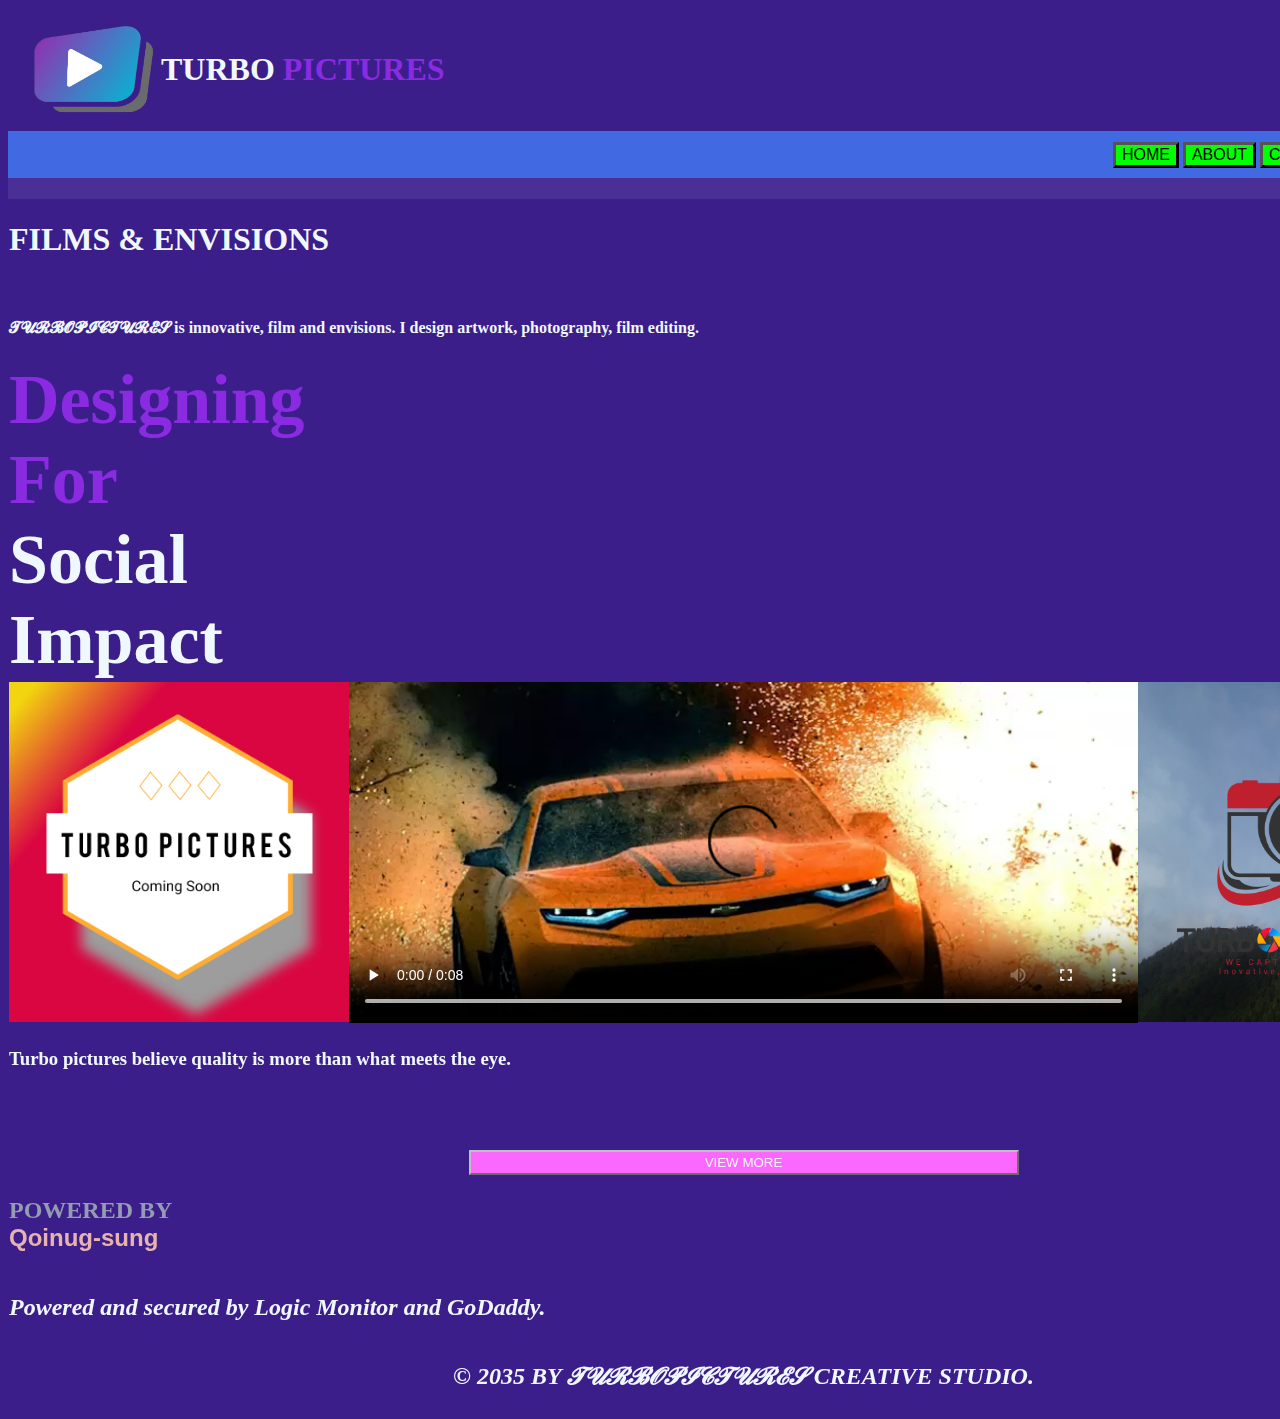
<file: index.html>
<!DOCTYPE html>
<html lang="en">
<head>
    <meta charset="UTF-8">
    <meta http-equiv="X-UA-Compatible" content="IE=edge">
    <meta name="viewport" content="width=device-width, initial-scale=1.0">
    <link rel="icon" href="Images/Turbo_Pictures-CROP-removebg-preview.png" type="image/x-icon">
    <link rel="stylesheet" href="index.css">
    <title>Turbo Pictures</title>
</head>

<body>
    <table>
        <tr>
            <th rowspan="2" class="Logo">
                <img src="Images/Turbo_Pictures-CROP-removebg-preview.png" alt="Logo Not found">
            </th>
            <th>
                <h1 class="Name">
                    TURBO
                    <div class="Name_end">
                        PICTURES
                    </div>
                </h1>
            </th>
        </tr>

        <tr></tr>

        <tr>
            <th colspan="2" class="menu_bar">
                <li class="menu_btn">
                    <button type="button" onclick="window.location.href=' ';">
                        HOME
                    </button>

                    <button type="button" onclick="window.location.href='https://skullfirelegendary.github.io/Turbo-Pictures/about.html';">
                        ABOUT
                    </button>
    
                    <button type="button" onclick="window.location.href='https://skullfirelegendary.github.io/Turbo-Pictures/contact.html';">
                        CONTACT
                    </button>
    
                    <button type="button" onclick="window.location.href='https://skullfirelegendary.github.io/Turbo-Pictures/portfolio.html';">
                        Portfolio
                    </button>
                </li>
            </th>
        </tr>

        <tr>
            <th colspan="2" class="submenu_bar">
            </th>
        </tr>

        <tr>
            <td colspan="2">
                <h1>FILMS & ENVISIONS</h1>

                <br>

                <h4>
                    𝓣𝓤𝓡𝓑𝓞𝓟𝓘𝓒𝓣𝓤𝓡𝓔𝓢 is innovative, film and
                    envisions. I design artwork, photography, film editing.
                </h4>
            </td>            
        </tr>

        <tr>
            <td colspan="2">
                <b>
                    <div class="intro_left">
                        Designing
                        <br>
                        For 
                        <div class="intro_left_end">
                            Social
                            <br>
                            Impact  
                        </div>
                    </div>  
                </b>
            </td>
        </tr>

        <tr>
            <td colspan="2">
                <div class="feature">
                    <div class="image1">
                        <img src="Images/soon.jpg" alt="Coming Soon">
                    </div>
    
                    <div>
                        <video autoplay controls oncontextmenu="return false" controlsList="nodownload" frameborder="0" allow="accelerometer;">
                            <source src="Videos/Turbo Pictures slide.mp4">
                        </video>
                    </div>
    
                    <div class="image2">
                        <img src="Images/logo11_23_11321.png" alt="Logo and Slogan">
                    </div>
                </div>             
            </td>
        </tr>
        
        <tr>
            <td colspan="2">
                <h3>
                    Turbo pictures believe quality is more than what meets the eye.
                    <div class="Order-btn">
                        <button type="button" onclick="window.location.href='https://www.freelancer.com/u/TURBOPICTURES';">
                            <div class="Order">
                                MAKE
                            </div>
                            <br>
                            ORDER NOW
                        </button>
                    </div>
                </h3>
            </td>
        </tr>

        <tr>
            <td colspan="2">
                <div class="View_More">
                    <button class="View_More-btn" type="button" onclick="window.location.href='https://skullfirelegendary.github.io/Turbo-Pictures/viewmore.html';">
                        VIEW MORE
                    </button>
                </div>                
            </td>
        </tr>

        <tr>
            <td colspan="2">
                <h2>
                    <b>
                        <div class="Powered">
                            POWERED BY
                            <div class="Powered_by">
                                Qoinug-sung
                            </div>
                        </div>
                    </b>
                </h2>
            </td>
        </tr>

        <tr>
            <td colspan="2">
                <h2>
                    <I>
                        <powered>
                            Powered and secured by Logic Monitor and GoDaddy.
                        </powered>
                    </I>
                </h2>
            </td>
        </tr>
        <tr>
            <td colspan="2">
                <footer>
                        <H2>
                            <I>
                                © 2035 BY 𝓣𝓤𝓡𝓑𝓞𝓟𝓘𝓒𝓣𝓤𝓡𝓔𝓢 CREATIVE STUDIO.
                            </I>
                        </H2>
                </footer>
            </td>
        </tr>
    </table>
    
</body>
</html>
</file>
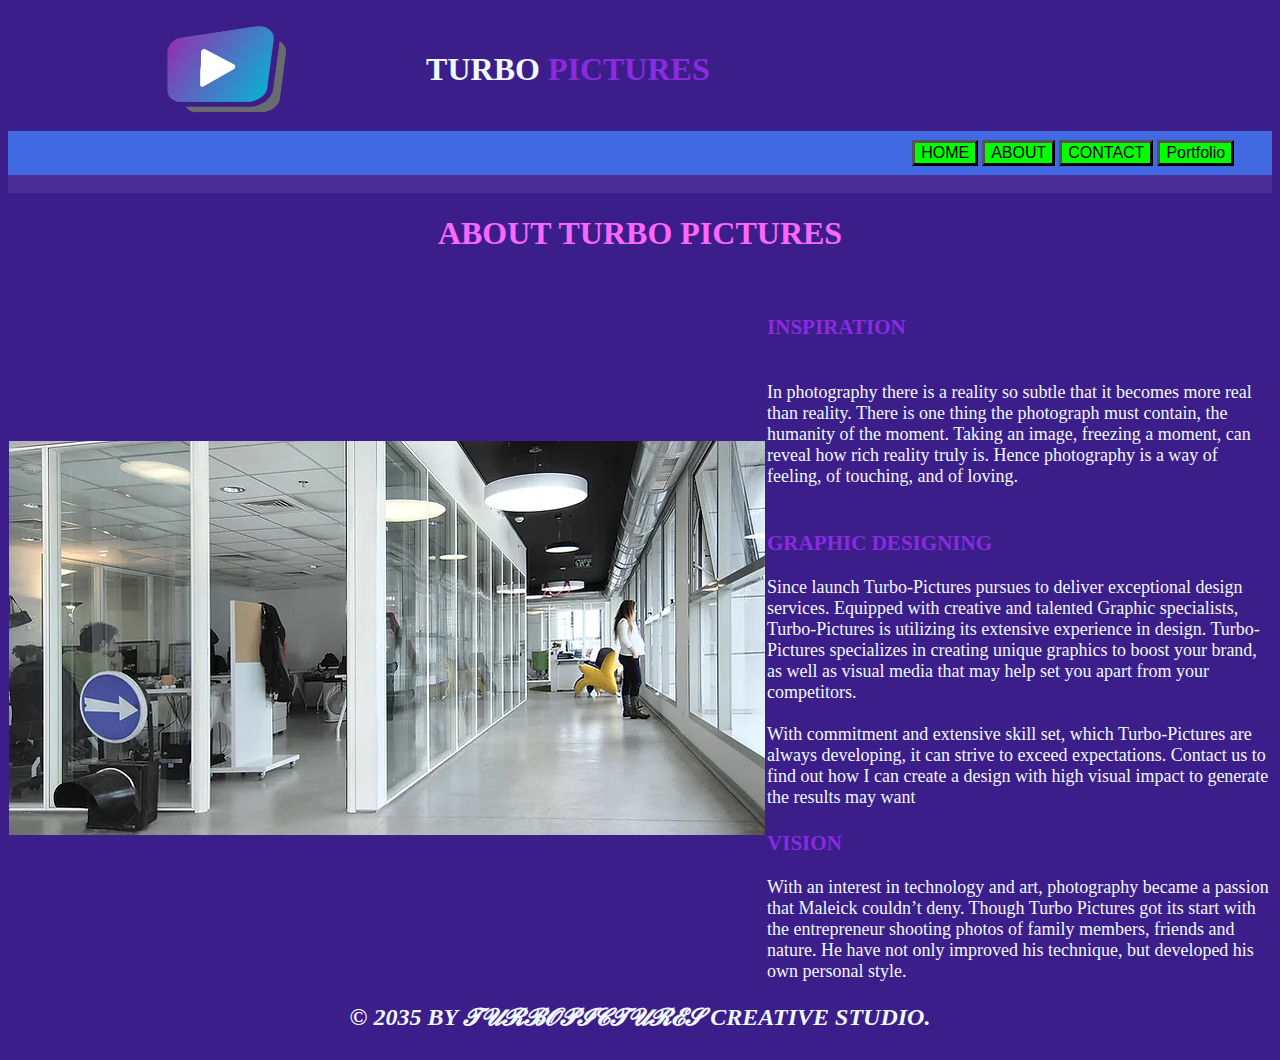
<file: about.html>
<!DOCTYPE html>
<html lang="en">
    <head>
        <meta charset="UTF-8">
        <meta http-equiv="X-UA-Compatible" content="IE=edge">
        <meta name="viewport" content="width=device-width, initial-scale=1.0">
        <link rel="icon" href="Images/Turbo_Pictures-CROP-removebg-preview.png" type="image/x-icon">
        <link rel="stylesheet" href="index.css">
        <title>Turbo Pictures</title>
    </head>
    <body>
        <table>
            <tr>
                <th rowspan="2" class="Logo">
                    <img src="Images/Turbo_Pictures-CROP-removebg-preview.png" alt="Logo Not found">
                </th>
                <th colspan="2">
                    <h1 class="Name">
                        TURBO
                        <div class="Name_end">
                            PICTURES
                        </div>
                    </h1>
                </th>
            </tr>
    
            <tr></tr>
    
            <tr>
                <th colspan="3" class="menu_bar">
                    <li class="menu_btn">
                        <button type="button" onclick="window.location.href='https://skullfirelegendary.github.io/Turbo-Pictures/';">
                            HOME
                        </button>
    
                        <button type="button" onclick="window.location.href='';">
                            ABOUT
                        </button>
        
                        <button type="button" onclick="window.location.href='https://skullfirelegendary.github.io/Turbo-Pictures/contact.html';">
                            CONTACT
                        </button>
        
                        <button type="button" onclick="window.location.href='https://skullfirelegendary.github.io/Turbo-Pictures/portfolio.html';">
                            Portfolio
                        </button>
                    </li>
                </th>
            </tr>
    
            <tr>
                <th colspan="3" class="submenu_bar">
                </th>
            </tr>
    
            <div class="contact-box">
                <tr>
                    <td class="header" colspan="3">
                        <center>    
                            <h1>ABOUT TURBO PICTURES</h1>
                            <br>
                        </center>
                    </td>            
                </tr>
    
                <tr>
                    <td rowspan="4" colspan="2" class="about">
                        <left>
                            <div class="about_us">
                                <img src="Images/turbo pictures creative studio.webp" alt="Image not found">
                            </div>
                        </left>
                    </td>
                </tr>
    
                
                <tr>
                    <td  class="about_info">
                        <h3 class="header3">INSPIRATION</h3>
                        <br>
                        In photography there is a reality so subtle that it becomes more real than reality. There is one thing the photograph must contain, the humanity of the moment. Taking an image, freezing a moment, can reveal how rich reality truly is. Hence photography is a way of feeling, of touching, and of loving.
                        <br>
                        <br>
                    </td>
                </tr>
    
                <tr>
                    <td class="about_info">
                        
                        <h3 class="header3">GRAPHIC DESIGNING</h3>
    
                        Since launch Turbo-Pictures pursues to deliver exceptional design services. Equipped with creative and talented Graphic specialists, Turbo-Pictures is utilizing its extensive experience in design. Turbo-Pictures specializes in creating unique graphics to boost your brand, as well as visual media that may help set you apart from your competitors.
                        <br>
                        <br>
                        With commitment and extensive skill set, which Turbo-Pictures are always developing, it can strive to exceed expectations. Contact us to find out how I can create a design with high visual impact to generate the results may want
                    </td>
                </tr>
    
                <tr>
                    <td class="about_info">
                        <h3 class="header3">VISION</h3>
                        With an interest in technology and art, photography became a passion that Maleick couldn’t deny. Though Turbo Pictures got its start with the entrepreneur shooting photos of family members, friends and nature. He have not only improved his technique, but developed his own personal style. 
                    </td>
                </tr>
            </div>
    
            <tr>
                <td colspan="3">
                    <footer>
                            <H2>
                                <I>
                                    © 2035 BY 𝓣𝓤𝓡𝓑𝓞𝓟𝓘𝓒𝓣𝓤𝓡𝓔𝓢 CREATIVE STUDIO.
                                </I>
                            </H2>
                    </footer>
                </td>
            </tr>
        </table>    
    </body>
</html>
</file>
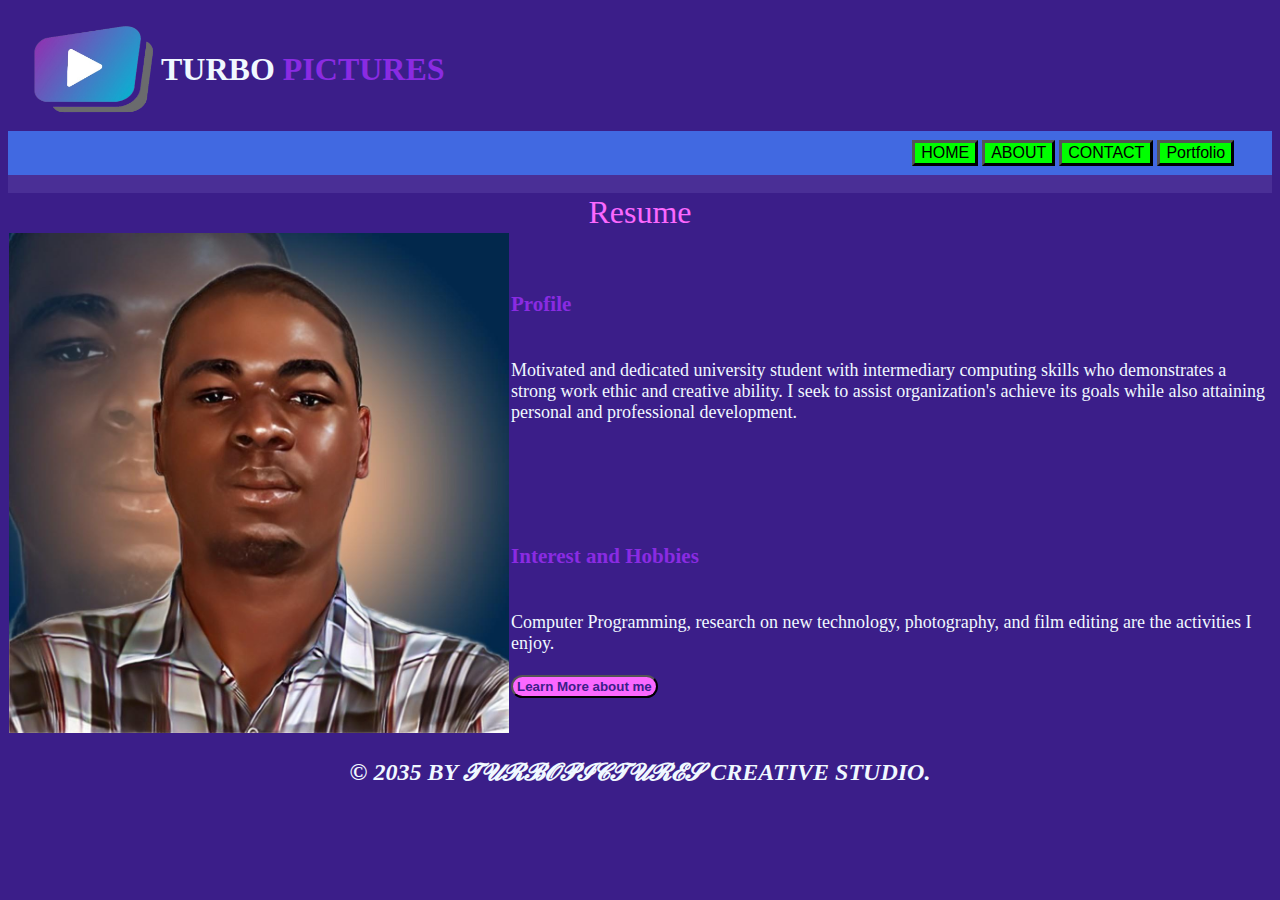
<file: portfolio.html>
<!DOCTYPE html>
<html lang="en">
<head>
    <meta charset="UTF-8">
    <meta http-equiv="X-UA-Compatible" content="IE=edge">
    <meta name="viewport" content="width=device-width, initial-scale=1.0">
    <link rel="icon" href="Images/Turbo_Pictures-CROP-removebg-preview.png" type="image/x-icon">
    <link rel="stylesheet" href="boxicons-2.1.4/css/boxicons.css">
    <link rel="stylesheet" href="index.css">
    <title>Turbo-Pictures | About-Entrepreneur</title>
</head>
<style>
    .More{
    font-weight: bold;
    color: #3b1e89;
    background-color: #fb68ff;
    border-radius: 20px;
    padding: 2px 4px;
}
</style>
<body>
    <table>
        <tr>
            <th rowspan="2" class="Logo">
                <img src="Images/Turbo_Pictures-CROP-removebg-preview.png" alt="Logo Not found">
            </th>
            <th colspan="3">
                <h1 class="Name">
                    TURBO
                    <div class="Name_end">
                        PICTURES
                    </div>
                </h1>
            </th>
        </tr>

        <tr></tr>

        <tr>
            <th colspan="4" class="menu_bar">
                <li class="menu_btn">
                    <button type="button" onclick="window.location.href='https://skullfirelegendary.github.io/Turbo-Pictures/';">
                        HOME
                    </button>

                    <button type="button" onclick="window.location.href='https://skullfirelegendary.github.io/Turbo-Pictures/about.html';">
                        ABOUT
                    </button>
    
                    <button type="button" onclick="window.location.href='https://skullfirelegendary.github.io/Turbo-Pictures/contact.html';">
                        CONTACT
                    </button>
    
                    <button type="button" onclick="window.location.href='';">
                        Portfolio
                    </button>
                </li>
            </th>
        </tr>

        <tr>
            <th colspan="4" class="submenu_bar"></th>
        </tr>

        <div class="contact-box">
            <tr>
                <td class="header" colspan="3">
                    <center id="title">
                        Resume
                    </center>
                </td>
            </tr>
            <tr>
                <td rowspan="3" colspan="2" class="portfolio">
                    <img src="Images/Handsome Model Maleick.jpg" alt="Image not found">
                </td>
            </tr>

            <tr>
                <td class="about_info">
                    <h3 class="header3">Profile</h3>
                    <br>
                    Motivated and dedicated university student with intermediary 
                    computing skills who demonstrates a strong work ethic and 
                    creative ability. I seek to assist organization's achieve its goals while also attaining 
                    personal and professional development.  

                    <br>
                    <br>
                </td>
            </tr>

            <tr>
                <td class="about_info">
                    <h3 class="header3">Interest and Hobbies</h3>
                    <br>
                    Computer Programming, research on new technology, photography, and film editing are the activities I enjoy. 

                    <br>
                    <br>
                    <button type="button" class="More" onclick="window.location.href='https://skullfirelegendary.github.io/Maleick-Personal-Website-1.0v-/Codes/';">Learn More about me</button>
                </td>
            </tr>
        </div>
        <tr>
            <td colspan="3">
                <footer>
                        <H2>
                            <I>
                                © 2035 BY 𝓣𝓤𝓡𝓑𝓞𝓟𝓘𝓒𝓣𝓤𝓡𝓔𝓢 CREATIVE STUDIO.
                            </I>
                        </H2>
                </footer>
            </td>
        </tr>
    </table>
</body>
</html>
</file>
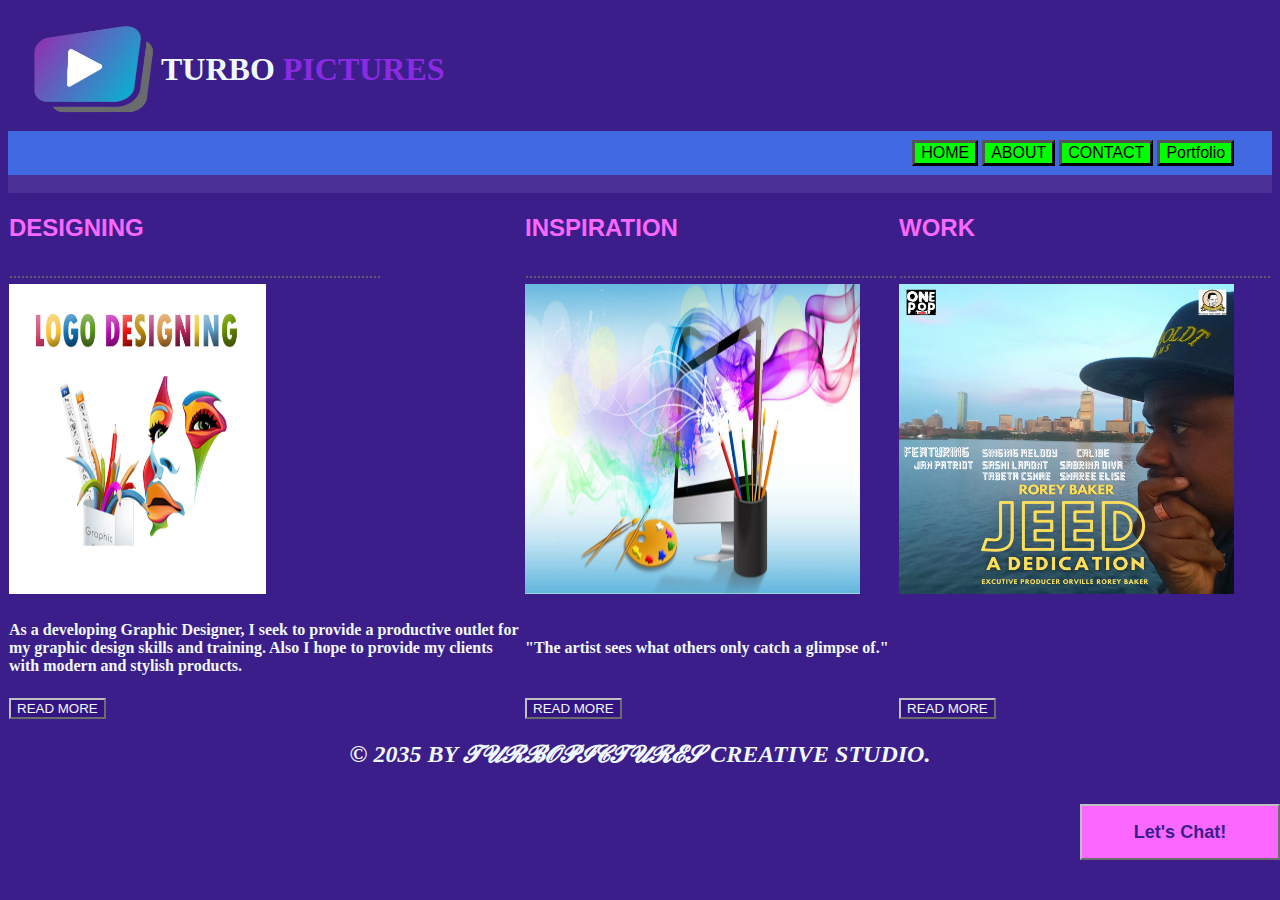
<file: viewmore.html>
<!DOCTYPE html>
<html lang="en">
<head>
    <meta charset="UTF-8">
    <meta http-equiv="X-UA-Compatible" content="IE=edge">
    <meta name="viewport" content="width=device-width, initial-scale=1.0">
    <link rel="icon" href="Images/Turbo_Pictures-CROP-removebg-preview.png" type="image/x-icon">
    <link rel="stylesheet" href="boxicons-2.1.4/css/boxicons.css">
    <link rel="stylesheet" href="index.css">
    <title>Turbo Pictures | More</title>
</head>

<body>
    <table>
        <tr>
            <th rowspan="2" class="Logo">
                <img src="Images/Turbo_Pictures-CROP-removebg-preview.png" alt="Logo Not found">
            </th>
            <th colspan="4">
                <h1 class="Name">
                    TURBO
                    <div class="Name_end">
                        PICTURES
                    </div>
                </h1>
            </th>
        </tr>

        <tr></tr>

        <tr>
            <th colspan="5" class="menu_bar">
                <li class="menu_btn">
                    <button type="button" onclick="window.location.href='https://skullfirelegendary.github.io/Turbo-Pictures/';">
                        HOME
                    </button>

                    <button type="button" onclick="window.location.href='https://skullfirelegendary.github.io/Turbo-Pictures/about.html';">
                        ABOUT
                    </button>
    
                    <button type="button" onclick="window.location.href='https://skullfirelegendary.github.io/Turbo-Pictures/contact.html';">
                        CONTACT
                    </button>
    
                    <button type="button" onclick="window.location.href='https://skullfirelegendary.github.io/Turbo-Pictures/portfolio.html';">
                        Portfolio
                    </button>
                </li>
            </th>
        </tr>

        <tr>
            <th colspan="5" class="submenu_bar"></th>
        </tr>
        
        <!-- Main container --> 
        <tr class="container">
            <td colspan="3" class="title">
                <h2>DESIGNING</h2>
            </td>
            <td class="title">
                <h2>INSPIRATION</h2>
            </td>
            <td class="title">
                <h2>WORK</h2>
            </td>
        </tr>
        <tr class="container">
            <td colspan="3">
                <h7>.............................................................................................</h7>
            </td>
            <td>
                <h7>.............................................................................................</h7>
            </td>
            <td>
                <h7>.............................................................................................</h7>
            </td>
        </tr>
        <tr class="container">
            <td colspan="3" class="projects">
                <img style="width:50%" src="Images/Logo-Designing.jpg" alt="Logo Designing">
            </td>

            <td class="projects">
                <img style="width:90%" src="Images/designing.jpg" alt="">
            </td>
            
            <td class="projects">
                <img style="width:90%" src="Images/Artwork.jpg" alt="">
            </td>
        </tr>
        <tr class="container">
            <td colspan="3">
                <h4>
                    As a developing Graphic Designer, I seek to provide a productive outlet for my graphic design skills and training. Also I hope to provide my clients with modern and stylish products.
                </h4>
            </td>
            <td>
                <h4>"The artist sees what others only catch a glimpse of."</h4>
            </td>
            <td>

            </td>
        </tr>
        <!--Main container  -->
        <tr class="container">
            <td colspan="3" class="Read_More">
                <button type="button" onclick="window.location.href='https://skullfirelegendary.github.io/Turbo-Pictures/project_sample.html';">
                    READ MORE
                </button>
            </td>

            <td class="Read_More">
                <button type="button" onclick="window.location.href='https://skullfirelegendary.github.io/Turbo-Pictures/project_sample.html';">
                    READ MORE
                </button>
            </td>

            <td class="Read_More">
                <button type="button" onclick="window.location.href='https://skullfirelegendary.github.io/Turbo-Pictures/project_sample.html';">
                    READ MORE
                </button>
            </td>
        </tr>
        
        <!--Second Main container  -->
        <tr class="container2">
            <td colspan="5" class="title">
                <h2>DESIGNING</h2>
                <h7>.............................................................................................</h7>
                <br>
                <br>
                <div class="projects">
                    <img src="Images/Logo-Designing.jpg" alt="Logo Designing">
                </div>

                <tr class="container2">
                    <td colspan="3" class="Read_More">
                        <button type="button" onclick="window.location.href='https://skullfirelegendary.github.io/Turbo-Pictures/project_sample.html';">
                            READ MORE
                        </button>
                    </td>
                </tr>
            </td>
        </tr>

        <tr class="container2">

            <td colspan="5" class="title">
                <h2>INSPIRATION</h2>
                <h7>.............................................................................................</h7>
                <br>
                <br>
                <div class="projects">
                    <img src="Images/designing.jpg" alt="">
                </div>

                <tr class="container2">
                    <td colspan="3"class="Read_More">
                        <button type="button" onclick="window.location.href='https://skullfirelegendary.github.io/Turbo-Pictures/project_sample.html';">
                            READ MORE
                        </button>
                    </td>
                </tr>
            </td>
        </tr>

        <tr class="container2">
            <td colspan="5" class="title">
                <h2>WORK</h2>
                <h7>.............................................................................................</h7>
                <br>
                <br>
                <div class="projects">
                    <img src="Images/Artwork.jpg" alt="">
                </div>
                <tr class="container2">
                    <td colspan="3" class="Read_More">
                        <button type="button" onclick="window.location.href='https://skullfirelegendary.github.io/Turbo-Pictures/project_sample.html';">
                            READ MORE
                        </button>
                    </td>
                </tr>
            </td>
        </tr>

        <tr>
            <td colspan="5">
                <footer>
                    <H2>
                        <I>
                            © 2035 BY 𝓣𝓤𝓡𝓑𝓞𝓟𝓘𝓒𝓣𝓤𝓡𝓔𝓢 CREATIVE STUDIO.
                        </I>
                    </H2>
                </footer>
            </td>
        </tr>
    </table>
    <div class="Lets_Chat">
        <button  type="button" style="position: fixed ;right:0px;bottom: 40px; width: 200px;height: 56px; font-weight: bolder; font-size: large;"  onclick="window.location.href='mailto:maleickproductions19@hotmail.com?subject=Lets do business.';">Let's Chat!</button>
    </div>
</body>
</html>
</file>
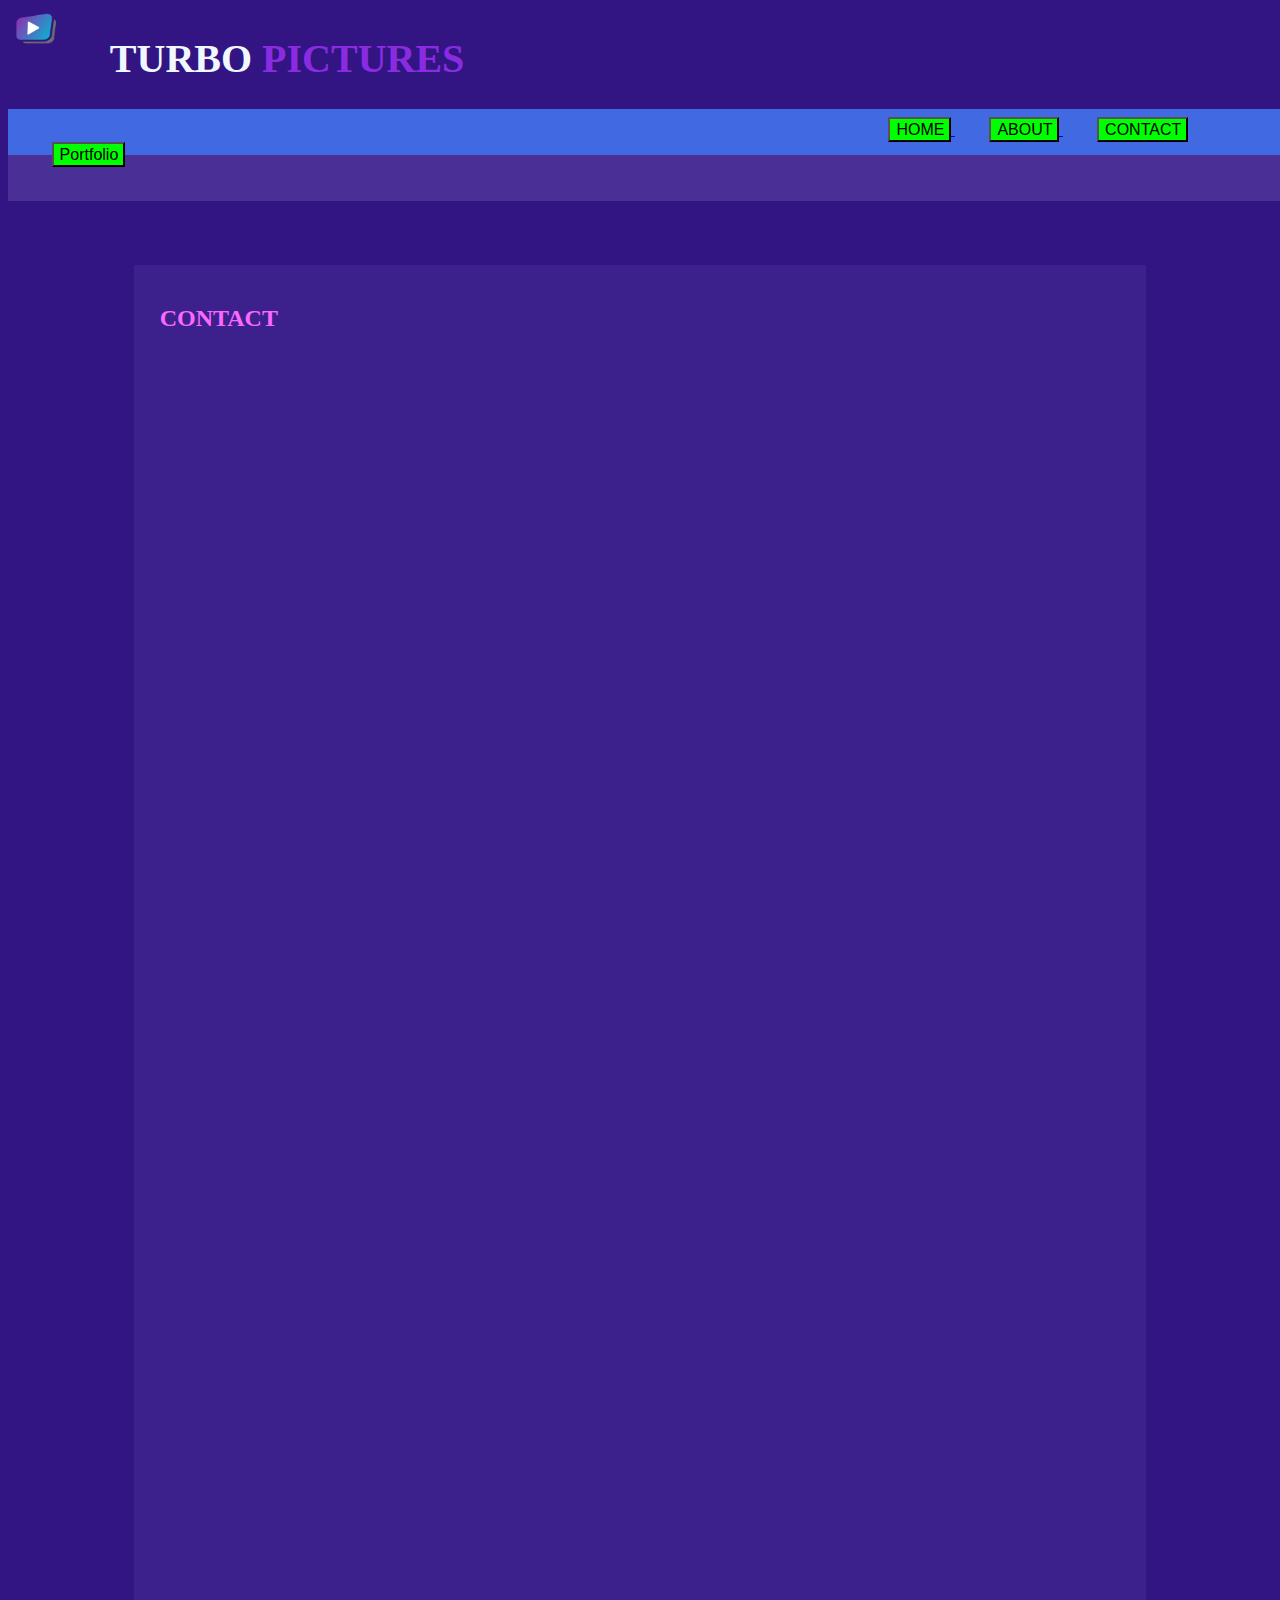
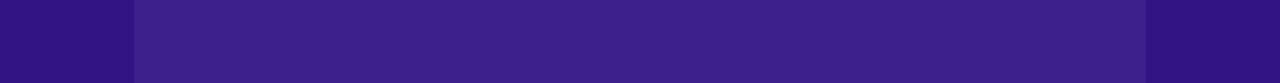
<file: website test2.html>
<html>
  <head>
    <meta name="viewport" content="width=device-width, initial-scale=1">
    <link rel="icon" href="Turbo_Pictures-CROP-removebg-preview.png"     type="image/x-icon">
    <title>Turbo Pictures</title>
    <body style="background-color: #321583;"></body>
      <b>
        <style>
          .container {
            align-items: left;
            justify-content: left;
          }
          img {
            max-width: 25%;
            max-height:15%;
            float: left;
          }
          .text {
            font-size: 125%;
            padding-left: 4.1%;
            padding-top: 0%;
            float: inline-start;
          }
          .menu_bar{
            width: 100%;
            height: 3.2%;
            background-color:royalblue;
            padding: 0.7%;
            align-content: baseline;
          }
          .submenu_bar{
            width: 100%;
            height: 3.2%;
            background-color:#4a2f96;
            padding: 0.7%;
            align-content: baseline;
          }
          .btn {
            font-size: 100%;
            background-color: lime;
            color: black;
            padding-right: 0.35%;
            padding-top: 0.15%;
          }/*Home*/
          .home {
            border-color: black;
            background-color: lime;
            color: black;
            margin-left: 68.96%;
          }
          .home:hover {
            background-color: #321583;
            color:blueviolet;
            cursor: pointer;
          }/*About */
          .about{
            border-color: black;
            background-color: lime;
            color: black;
            margin-left: 2.73%;
          }
          .about:hover {
            background-color: #321583;
            color:blueviolet;
          }
          /*Contact */
          .contact {
            border-color: black;
            background-color: lime;
            color: black;
            margin-left: 2.7%;
          }
          .contact:hover {
            background-color: #321583;
            color:blueviolet;
          }
          /*Portfolio */
          .portfolio{
            border-color: black;
            background-color: lime;
            color: black;
            margin-left : 2.75%;
          }
          .portfolio:hover {
            background-color: #321583;
            color:blueviolet;
          }
          .front_center{
            width: 80%;
            height: 80.2%;
            background-color:#3c208b;
            position: relative;top: 5%;left: 10%;
          }
          .img2{
            max-height:15%;
            width: 1000 ;
          }
          .text2{
            font-size: 20px;
            text-align: left;
            float: left;
          }
          img3{
            max-width: 25%;
            max-height:15%;
            float:right;
            padding-bottom : 50px;
          }
          /*Make an order */
          .Lets_Chat{
            border-color: silver;
            background-color: #fb68ff;
            color: #3b1e89;
            float: right;
          }
          .Lets_Chat:hover {
            cursor: pointer;
          }
          /*View more */
        .Read_More {
            border-color: silver;
            background-color: #321583;
            color: whitesmoke;
            margin-left: 40px;
            float: right;
          }
          .Read_More:hover {
            background-color: #fb68ff;
            color:whitesmoke;
            cursor: pointer;
          }
          .img4{
            max-width: 25%;
            max-height:15%;
            float:right;
            padding-bottom : 50px;
          }
          </style>
          </b>
          <div class="container">
            <div class="image">
              <a href="https://skullfirelegendary.github.io/Turbo-Pictures">
                <img width="50" height="40" src="Turbo_Pictures-CROP-removebg-preview.png">
              </a>
          </div>
          <div class="text">
            <h1><font style="color: aliceblue;">TURBO</font> <font style= "color: blueviolet;">PICTURES</style></font> </h1>
          </div>
        </div>
      </head>
    </body>
    <body>
      <div class="menu_bar">
        <div class=".btn">
          <div class="HOME:hover">
            <a href="https://skullfirelegendary.github.io/Turbo-Pictures">
              <button class="btn home">HOME</button>
            </a>
            <a href="https://skullfirelegendary.github.io/Turbo-Pictures/website test2.html">
              <button class="btn about">ABOUT</button>
            </a>
            <a href="">
              <button class="btn contact">CONTACT</button>
            </a>
            <a href="">
              <button class="btn portfolio">Portfolio</button>
            </a>
          </div>
        </div>
      </div>
      <div class="submenu_bar">
      </div>
        <div class="front_center">
          <h2> <font face="rollbox"style="color:#fb68ff ;position: relative;left: 2.5%;top: 40px;" >CONTACT</font></h2>
        </div>
    </body>
    <body>
      <div class="front_center">
      </div>
      <div class=".img2">
        <img style="position: relative; left:300px ;bottom: 900px;" >
      </div>
    </body>
  </head>
</html>
</file>
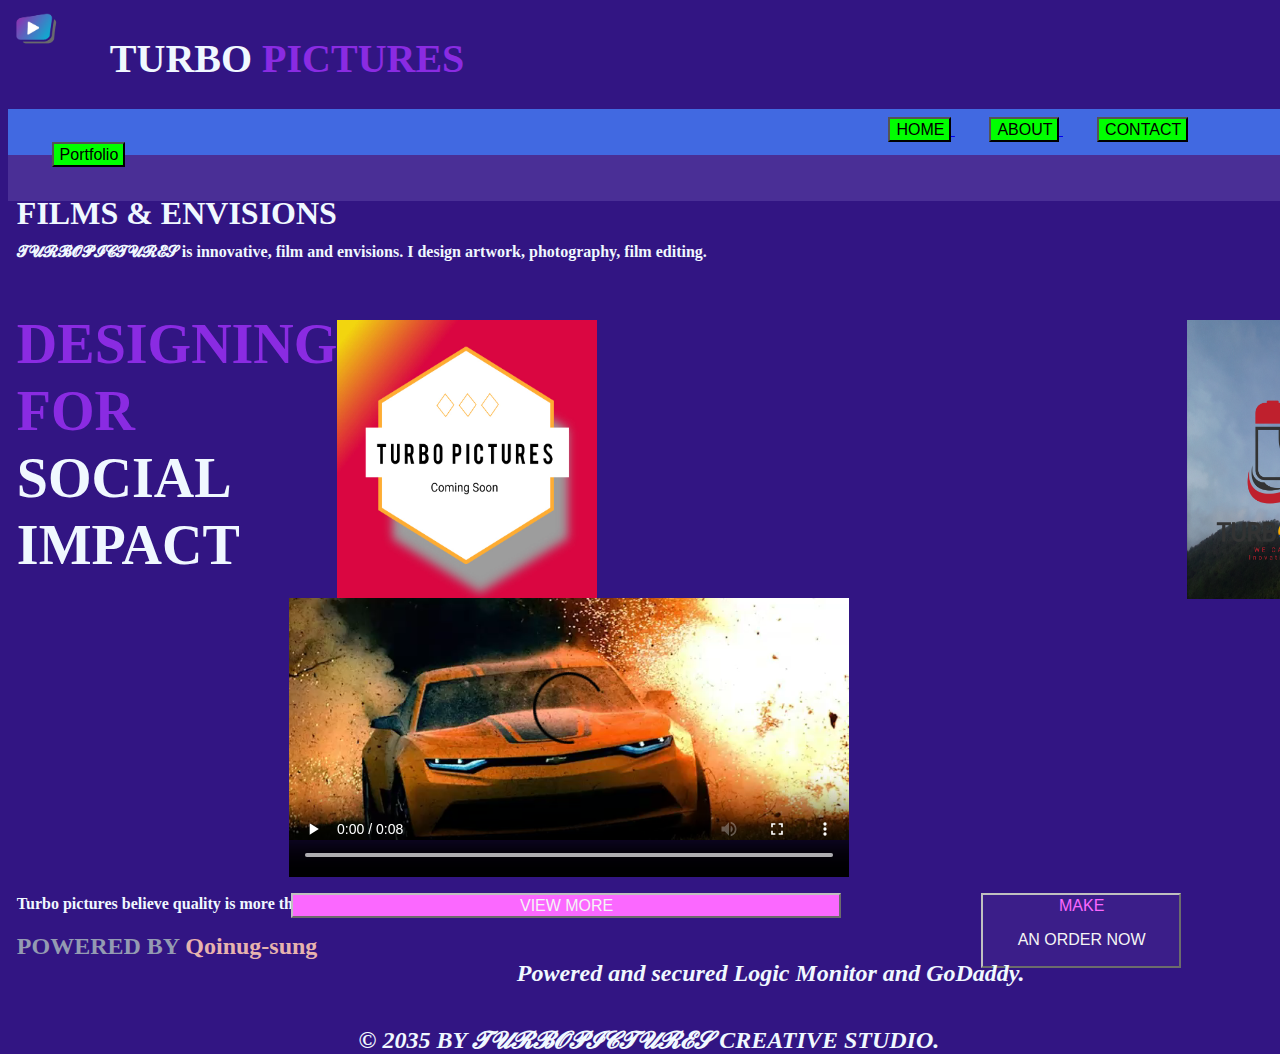
<file: website.html>
<html>
    <head>
        <meta name="viewport" content="width=device-width, initial-scale=1">
    <title>Turbo Pictures</title>
    <body style="background-color: #321583;"></body>
    <b>
        <style>
            .container {
              align-items: left;
              justify-content: left;
            }
            img {
                max-width: 25%;
                max-height:15%;
                float: left;
            }
            .text {
                font-size: 125%;
                padding-left: 4.1%;
                padding-top: 0%;
                float: inline-start;
            }
            .menu_bar{
                width: 100%;
                height: 3.2%;
                background-color:royalblue;
                padding: 0.7%;
                align-content: baseline;
            }
            .submenu_bar{
                width: 100%;
                height: 3.2%;
                background-color:#4a2f96;
                padding: 0.7%;
                align-content: baseline;
            }
            .btn {
                font-size: 100%;
                background-color: lime;
                color: black;
                padding-right: 0.35%;
                padding-top: 0.15%;
            }/*Home*/
            .home {
                border-color: black;
                background-color: lime;
                color: black;
                margin-left: 68.96%;
            }
            .home:hover {
                background-color: #321583;
                color:blueviolet;
                cursor: pointer;
            }/*About */
            .about{
                border-color: black;
                background-color: lime;
                color: black;
                margin-left: 2.73%;
            }
            .about:hover {
                background-color: #321583;
                color:blueviolet;
            }
            /*Contact */
            .contact {
                border-color: black;
                background-color: lime;
                color: black;
                margin-left: 2.7%;
            }
            .contact:hover {
                background-color: #321583;
                color:blueviolet;
            }
            /*Portfolio */
            .portfolio{
                border-color: black;
                background-color: lime;
                color: black;
                margin-left : 2.75%;
            }
            .portfolio:hover {
                background-color: #321583;
                color:blueviolet;
            }
            frontleft{
                align-items: left;
                justify-content: left;
                text-align:left ;
            }
            .img2{
                max-width: 25%;
                max-height:15%;
                float:left;
            }
            .text2{
                font-size: 28px;
                line-height: 0.2;
                padding-block: 10;
                float: left;
            }
            img3{
                max-width: 25%;
                max-height:15%;
                float:right;
                padding-bottom : 50px;
            }
            /*Make an order */
            .Order {
                border-color: silver;
                background-color: #3b1e89;
                color: whitesmoke;
                margin-left: 40px;
                float: right;
            }
            .Order:hover {
                background-color: #3b1e89;
                color:#fb68ff;
                cursor: pointer;
            }
            /*View more */
            .View_More {
                border-color: silver;
                background-color: #fb68ff;
                color: whitesmoke;
                margin-left: 40px;
                float: right;
            }
            .View_More:hover {
                background-color: #f484f8;
                color:whitesmoke;
                cursor: pointer;
            }
        </style>
        <div class="container">
            <div class="image">
                <img width="50" height="40" src="Turbo_Pictures-CROP-removebg-preview.png">
            </div>
            <div class="text">
                <h1><font style="color: aliceblue;">TURBO</font> <font style= "color: blueviolet;">PICTURES</style=></font> </h1>
            </div >
        </div>
    </body>
    </head>
    <body>
        <div class="menu_bar">
            <div class=".btn">
                <div class="HOME:hover">
                    <a href="http://127.0.0.1:3000/Website/website.html">
                        <button class="btn home">HOME</button>
                    </a>
                    <a href="http://127.0.0.1:3000/Website/website%20test2.html">
                        <button class="btn about">ABOUT</button>
                    </a>
                    <a href="">
                        <button class="btn contact">CONTACT</button>
                    </a>
                    <a href="">
                        <button class="btn portfolio">Portfolio</button>
                    </a>
                </div>
            </div>
        </div>
    <div class="submenu_bar">
    </body>
    <body style="background-color:#53399e;">
        <H1><font face="rollbox"style="color: aliceblue;position: relative;top: 10px;">FILMS & ENVISIONS</font></H1>
        <h4 ><font face="rollbox" style="color: aliceblue;"> 𝓣𝓤𝓡𝓑𝓞𝓟𝓘𝓒𝓣𝓤𝓡𝓔𝓢 is innovative, film and envisions. I design artwork, photography, film editing.</font></h4>
        <font style="color: aliceblue;">
            <!-- <video width="560" height="315"  controls controlsList="nodownload">
                <source src="Turbo Pictures slide.mp4" type="video/mp4" frameborder="0" allow="accelerometer; autoplay; encrypted-media; gyroscope;" allowfullscreen>>
            </video> -->
            <div class="frontleft">
                <div class="text2">
                    <H1> <font style= "color: blueviolet;text-align: left;"><p> DESIGNING <p >FOR</style=> <font style="color: aliceblue;"><p>SOCIAL<p>IMPACT</font> </H1>
                </div>
            </div>
            <div class=".img2">
                <img style ="position: relative;top: 37px;"width="260" height="279" src="soon.jpg">
                <div class=".img3">
                    <right>
                        <img style = "position:relative ;left: 590px;top: 37px;" width="260" height="279" src="logo11_23_11321.png">
                    </right>
                </div>
                <CENTER>
                    <video style="position: relative;right: 19%;top: 20% ;" width="560" height="315" controls controlsList="nodownload">
                        <source src="Turbo Pictures slide.mp4" frameborder="0" allow="accelerometer; autoplay; encrypted-media; gyroscope;" allowfullscreen>
                    </video>
                </CENTER>
            </div>
        </font>
    </body>
    <body>
        <h3><font size="3" >Turbo pictures believe quality is more than what meets the eye.</h3>
        <div class=".Order">
            <div class=".Order:hover">
                <a href="https://www.freelancer.com/u/TURBOPICTURES">
                    <button class="btn Order " style="position: relative;right: 100px;bottom: 40px; width: 200;"><font style="color: #fb68ff;">MAKE</font> <p> AN ORDER NOW</p></button>
                </a>
            </div>
        </div>
        <div class=".View_More">
            <div class=".View_More:hover">
                <a href="http://127.0.0.1:3000/Website/viewmore.html">
                    <button class="btn View_More " style="position: relative;right: 200px;bottom: 40px; width: 550;height: 25;"  >VIEW MORE</button>
                </a>
            </div>
        </div>
        <H2><B> <font style="color: #949bb2;size: 5;">POWERED BY </font><font face="rollbox" style="color: #e7b3ae;size: 4.7;">Qoinug-sung</font></B></H2>
        <h2><I> <Font style="position: relative;left: 500px;bottom:20px;">Powered and secured Logic Monitor and GoDaddy.</Font></I></h2>
        <CENTER>
            <H2><I>© 2035 BY 𝓣𝓤𝓡𝓑𝓞𝓟𝓘𝓒𝓣𝓤𝓡𝓔𝓢 CREATIVE STUDIO. </I></H2>
        </CENTER>
    </body>
</html>
</file>
<file: index.css>
*{
    color: aliceblue;
}

body{
    background-color: #3b1e89;
}

table, th, td{
    width: 100% ;
    border: 1px none;
    border-collapse: collapse;
}

.Logo{
    width: 10%;
    height: 100px;
}

.Logo img{
    width: 150px;
}

.Name{
    text-align: left;
}

.Name_end{
    color: blueviolet;
    display: inline-block;
}

.menu_bar, .submenu_bar{
    width: 100%;
    height: 3.2%;
    padding: 0.7% 0;
}

.menu_bar{
    background-color: royalblue;
    text-align: right;
    padding-right: 3%;
}

li{
    list-style: none;
}

.submenu_bar{
    background-color: #4a2f96;
}

.menu_btn button{
    font-size: 100%;
    background-color: lime;
    color: black;
    border-color: black;
    border-width: 3px;
    text-align: center;
}

.menu_btn button:hover{
    background-color: #321583;
    color: blueviolet;
    cursor: pointer;
}

.introduction{
    font-family: 'Rollbox', sans-serif;
}

.intro_left{
    font-size: 175%;
    color: blueviolet;
    font-size: 70px;
}

.feature{
    display: inline-flex;
}

.image1 img, .image2 img{
    width: 340px;
}

video{
    width: 789px;
}

h3{
    size: 3;
    
}

.Order{
    color: #fb68ff;
}

.Order-btn{
    text-align: right;
}
/* Make an order */
.Order-btn button{
    width: 180px;
    height: 60px;
    color: aliceblue;
    border-color: silver ;  
    background-color: #3b1e89;
}

.Order-btn button:hover {
    color: #fb68ff;
    cursor: pointer;
}

/*View more */
.View_More{
    text-align: center;
}

.View_More-btn{
    border-color: silver;
    background-color: #fb68ff;
    color: whitesmoke;
    width: 550px;
    height: 25px;
}

.View_More-btn:hover, .More:hover{
    background-color: #f484f8;
    color: whitesmoke;
    cursor: pointer;
}

.Powered{
    color: #949bb2;
    size: 5;
}
.Powered_by{
    font-family: 'Rollbox', sans-serif;
    size: 4.7;
    color: #e7b3ae;
}

powered{
    color: aliceblue;
    display: block;
}

footer{
    text-align: center;
}

/*===================================================================
            Contact Us Web-Page
===================================================================*/

.contact-box{
    background-color: #321583;
}

.header h1, .header b, .header [id="title"]{
    /* color: #fb6823; */
    color: #fb68ff; 
    font-size: 2em;
}

.contact-image{
    width: 30%;
}

.contact img{
    width: 500px;
}

.contact, .about_us{
    display: flex;
}

.contact_info{
    display: inline-block;
    font-size: 18px;
    margin-left: 1%;
}
.contact_icons a{
    color: whitesmoke;
}
.contact_icons .phone{
    text-decoration: none;
}
.query{
    font-size: 2.4em;
    color: #fb68ff;
}

.contact_text{
    font-size: 18px;
}


form{
    text-align: left;
}

.input-field{
    text-align: center;
}

.input-field input{
    height: 45px;
    width: 99%;
    border-radius: 10px;
    border: none;
    outline: none;
    color: whitesmoke;
    background: rgba(32,1,116,255);
}

::-webkit-input-placeholder{
    color: #4c3195;
}

 .input-field .submit{
    text-align: center;
    border: none;
    border-radius: 30px;
    font-size: 15px;
    height: 45px;
    outline: black solid;
    width: 200px;
    background: rgba(32,1,116,255);
    background-color: greenyellow;
    cursor: pointer;
    transition: 0.3s;
}
.input-field .submit:hover{
    box-shadow: 1px 5px 7px 1px rgba(255, 255, 255, 0.2);
}

/*===================================================================
            View More Web-Page
===================================================================*/

.title{
    font-family: 'Rollbox',sans-serif;
}


.title h2{
    color: #fb68ff;
}

h7{
    color: dimgray;
}

.projects img{
    width: 90%;
    height: 310px;
}
.projects td{
    width: 50%;
}

.Read_More button{
    color: whitesmoke;
    border-color: silver;
    background-color: #321583;
}

.Read_More button:hover{
    background-color: #fb68ff;
    cursor: pointer;
}

.read_more_header{
    font-family: 'Yolk-Black',sans-serif;
    width: 20%;
}

.read_more_header2{
    text-align: right;
}

.sub_header{
    font-family: 'York-Black', sans-serif;
}

.read_more_text{
    font-size: 20px;
}

.Artworks,.Artwork_Video{
    text-align: center;   
}
.Artworks img{
    width: 500px;
    border-radius: 15px;
}
.Artwork_Video video{
    width: 789px;
    border-radius: 20px;
}

.container2{
    display: none;
}

/*===================================================================
            About Us Web-Page
===================================================================*/
/*/ .contact-box is the foundation of this Page  /*/

.header3{
    color: blueviolet;
}

.about{
    width: 20%;
}
.about_info{
    font-size: 18px;
    margin-left: 1%;
}
/*Make an Order*/
.Lets_Chat button{
    float: right;
    color: #3b1e89;
    background-color: #fb68ff;
    border-color: silver;
}

.Lets_Chat button:hover{
    cursor: pointer;
}
/* fb6823 */

/*===================================================================
            Portfolio Web-Page
===================================================================*/
.portfolio{
    width: 10%;
}

.portfolio img{
    width: 500px;
}

@media screen and (max-width:767px) {
    .Logo img{
        width: 100px;
    }
    .Name{
        font-size: 125%;
    }   
    .menu_bar{
        text-align: center;
        padding-right: 0%;
    }
    .intro_left{
        text-align: center;
    }
    .feature{
        text-align: center;
        display: block;
    }
    video{
        width: 100%;
    }
    .Order-btn{
        display: inline;
    }
    powered{
        text-align: center;
        text-shadow: 0px 1px black;
        background-color:slategrey;
    }
    .portfolio{
        width: 30%;
    }
    .contact_info{
        font-size: 10px;
    }
    .about_info{
        font-size: 12px;
    }
    .portfolio img{
        width: 100%;
    }
    
    .about{
        width: 50%;
    }
    
    .about_us img{
    width: 100%;
    }
    .contact img{
        width:50%;    
    }
    .title h2{
        text-align: center;
    }

    .container{
        display: none;
    }
    
    .container2{
        display:table-row;
        text-align:center;
    }

    .projects img{
        width:  100%;
    }
    
    .Read_More{
        text-align: center;
    }

    footer{
        background:rgb(0, 0, 0); 
        font-size: 80%; 
        padding: 0 80px;
    }
}
</file>
